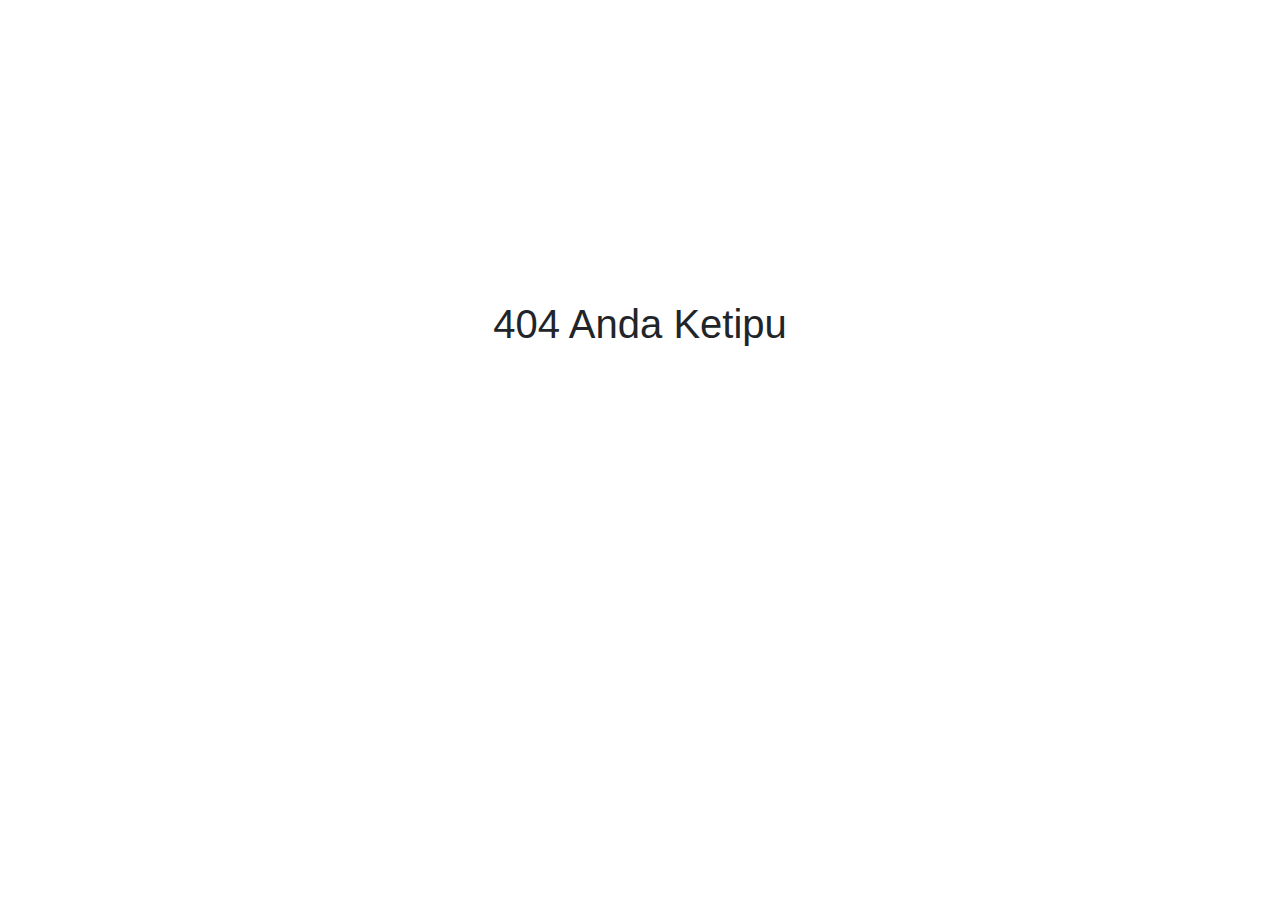
<file: webalep/hadiah.html>
<!doctype html>
<html lang="en">
  <head>
    <title>CIEEE KRTIPU</title>

    <link rel="preconnect" href="https://fonts.googleapis.com">
    <link rel="preconnect" href="https://fonts.gstatic.com" crossorigin>
    <link href="https://fonts.googleapis.com/css2?family=Bebas+Neue&family=Dongle:wght@300&display=swap"
        rel="stylesheet">
    <!-- Required meta tags -->
    <meta charset="utf-8">
    <meta name="viewport" content="width=device-width, initial-scale=1, shrink-to-fit=no">

    <style>
        body{
            font-family: "Bebas Neue", cursive;
        }

        h1{
            padding-top: 300px;
        }
    </style>
    <!-- Bootstrap CSS -->
    <link rel="stylesheet" href="https://stackpath.bootstrapcdn.com/bootstrap/4.3.1/css/bootstrap.min.css" integrity="sha384-ggOyR0iXCbMQv3Xipma34MD+dH/1fQ784/j6cY/iJTQUOhcWr7x9JvoRxT2MZw1T" crossorigin="anonymous">
  </head>
  <body>

    <center>
        <h1>404 Anda Ketipu</h1>
    </center>



      
    <!-- Optional JavaScript -->
    <!-- jQuery first, then Popper.js, then Bootstrap JS -->
    <script src="https://code.jquery.com/jquery-3.3.1.slim.min.js" integrity="sha384-q8i/X+965DzO0rT7abK41JStQIAqVgRVzpbzo5smXKp4YfRvH+8abtTE1Pi6jizo" crossorigin="anonymous"></script>
    <script src="https://cdnjs.cloudflare.com/ajax/libs/popper.js/1.14.7/umd/popper.min.js" integrity="sha384-UO2eT0CpHqdSJQ6hJty5KVphtPhzWj9WO1clHTMGa3JDZwrnQq4sF86dIHNDz0W1" crossorigin="anonymous"></script>
    <script src="https://stackpath.bootstrapcdn.com/bootstrap/4.3.1/js/bootstrap.min.js" integrity="sha384-JjSmVgyd0p3pXB1rRibZUAYoIIy6OrQ6VrjIEaFf/nJGzIxFDsf4x0xIM+B07jRM" crossorigin="anonymous"></script>
  </body>
</html>
</file>
